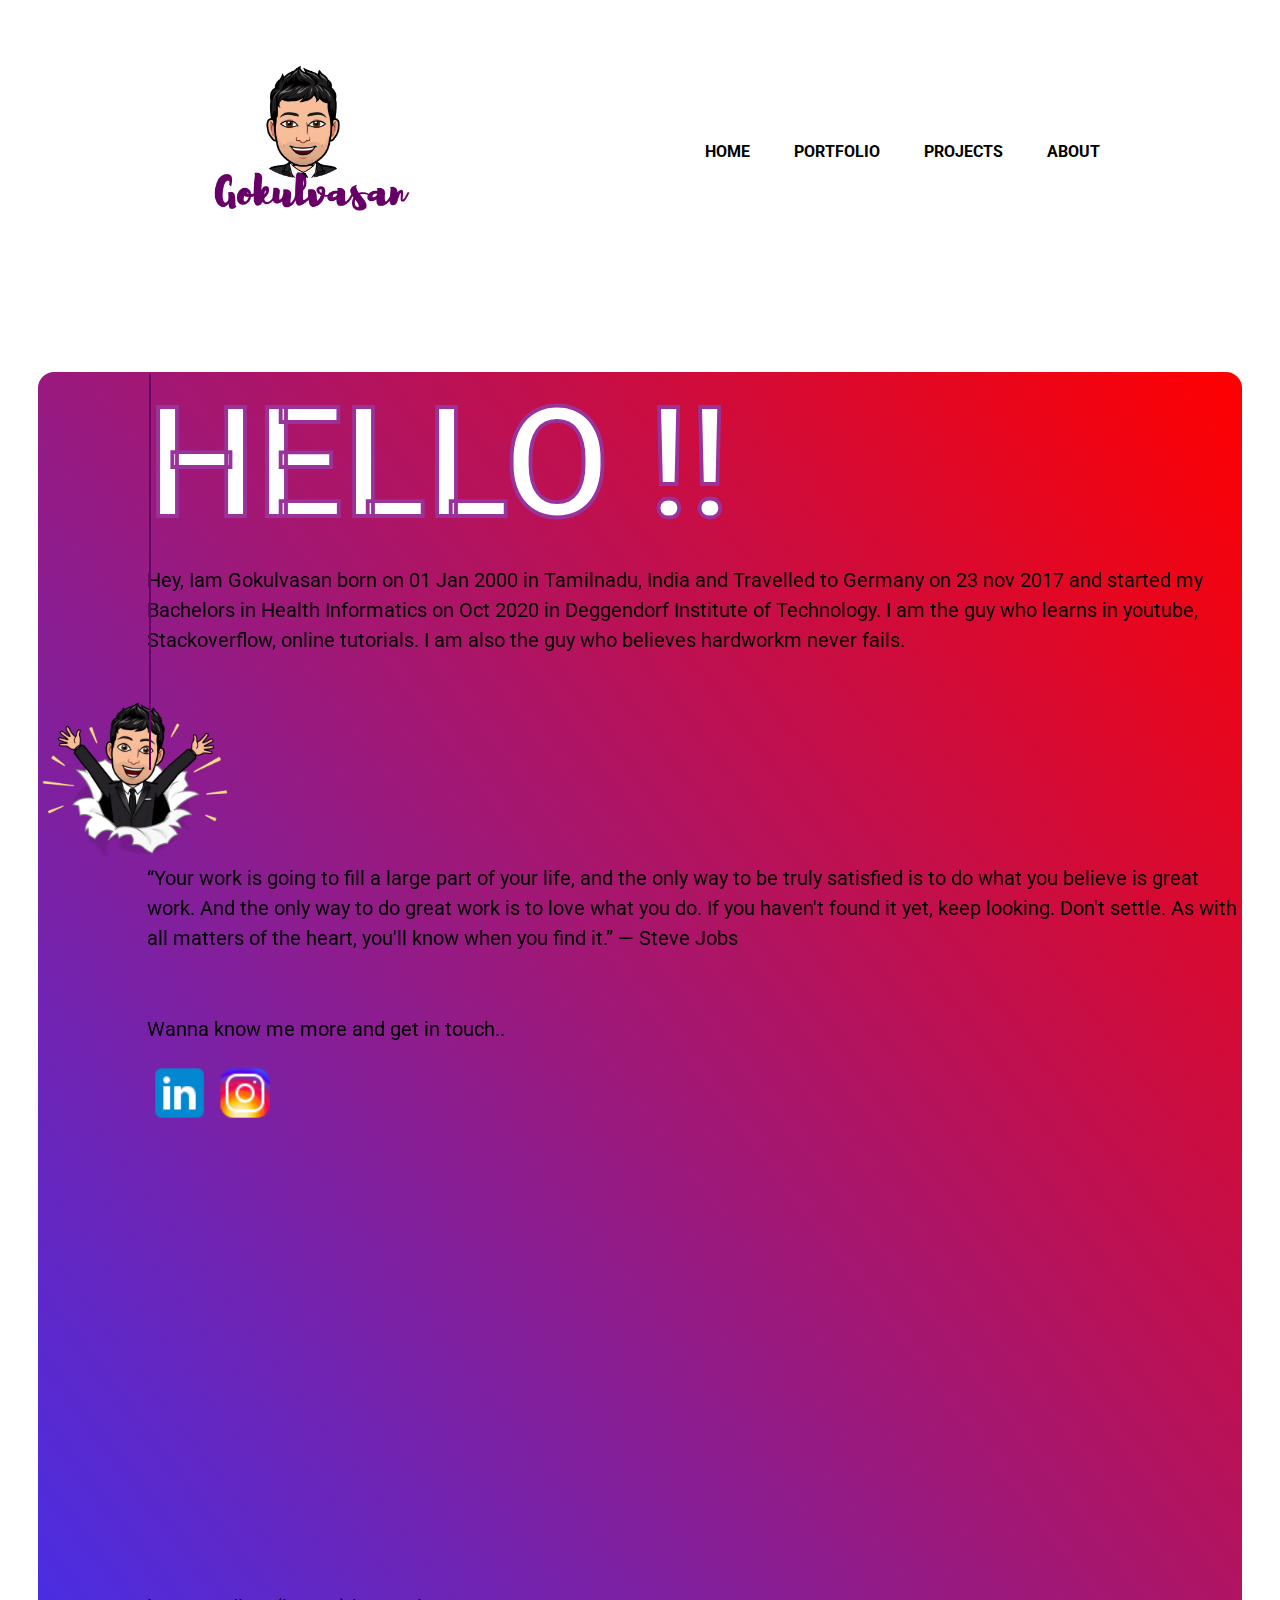
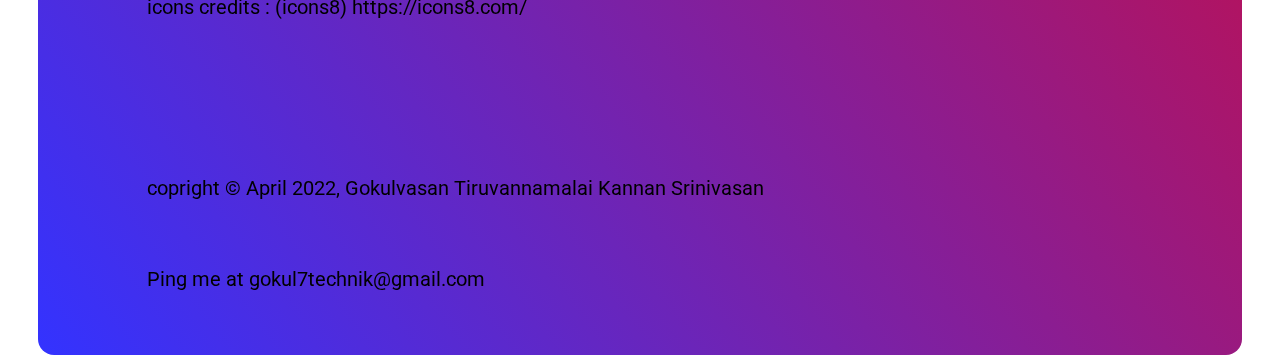
<file: about.html>
<!DOCTYPE html>
<html lang="en">
<head>
    
    <meta charset="UTF-8">
    <meta name="viewport" content="width=device-width, initial-scale=1">
    <meta http-equiv="X-UA-compatible" content="ie=edge">
    <title>GV PORTFOLIO</title>
    <!-- Bootstrap css file-->
   <link rel="stylesheet" href="./css/bootstrap.min.css">
   
    <!-- font awesome icons-->
   <link  rel="stylesheet" href="./css/all.min.css">
  
    
    <!--custom css file-->
    <link  rel="stylesheet" href="./css/style.css">

    <!--google fonts -->
    <link rel="preconnect" href="https://fonts.googleapis.com">
    <link rel="preconnect" href="https://fonts.gstatic.com" crossorigin> 
</head>
<body>
    <div class="porto">
      
        <nav>
          <input type="checkbox" id="check">
          <label for="check" class="checkbtn">
            <i class="fas fa-bars"></i>
          </label>
          <img src="/img/logo.png" alt="logo" class="logol">
          <ul>
            <li><a href="index.html">HOME</a></li>
            <li><a href="portfolio.html">PORTFOLIO</a></li>
            <li><a href="project.html">PROJECTS</a></li>
            <li><a href="#">ABOUT</a></li>
          </ul>
        </nav>
    </div>  
    <div class="port-cont">
        <h1 data-text="HELLO !!">HELLO !!</h1>
        <p> Hey, Iam Gokulvasan born on 01 Jan 2000 in Tamilnadu, India and Travelled to Germany on 23 nov 2017 
              and started my Bachelors in Health Informatics on Oct 2020 in Deggendorf Institute of Technology.
               I am the guy who learns in youtube, Stackoverflow, online tutorials. I am also the guy who
                believes hardworkm never fails. </p>
        <img src="/img/aww.png">   <br>
        <p>“Your work is going to fill a large part of your life, and the only way to be
             truly satisfied is to do what you believe is great work. And the only way to
              do great work is to love what you do. If you haven't found it yet,
               keep looking. Don't settle. As with all matters of the heart, you'll 
               know when you find it.” — Steve Jobs</p> <br>
        <p>
                  Wanna know me more and get in touch..
        </p>
        <p><a href="https://www.linkedin.com/in/gokulvasan-tiruvannamalai-kannan-srinivasan-377aa8147/"><img src="/img/li.png"  alt="linkedin" class="smedia" ></a><a href="https://www.instagram.com/gk.vzn/"><img src="/img/ins.png"  alt="insta" class="smedia" ></a></p>
         <br>
         <br>
         <br>
         <br>
         <br>
         <br>
         <br>
         <br>
         <br>
         <br><p class="pin">icons credits : (icons8) https://icons8.com/</p>
         <br>
         <br>
         <br>
         <p class="pin">copright © April 2022, Gokulvasan Tiruvannamalai Kannan Srinivasan</p><br>
         <p class="pin">Ping me at    gokul7technik@gmail.com</p><br>

    </div>
</body>
</file>
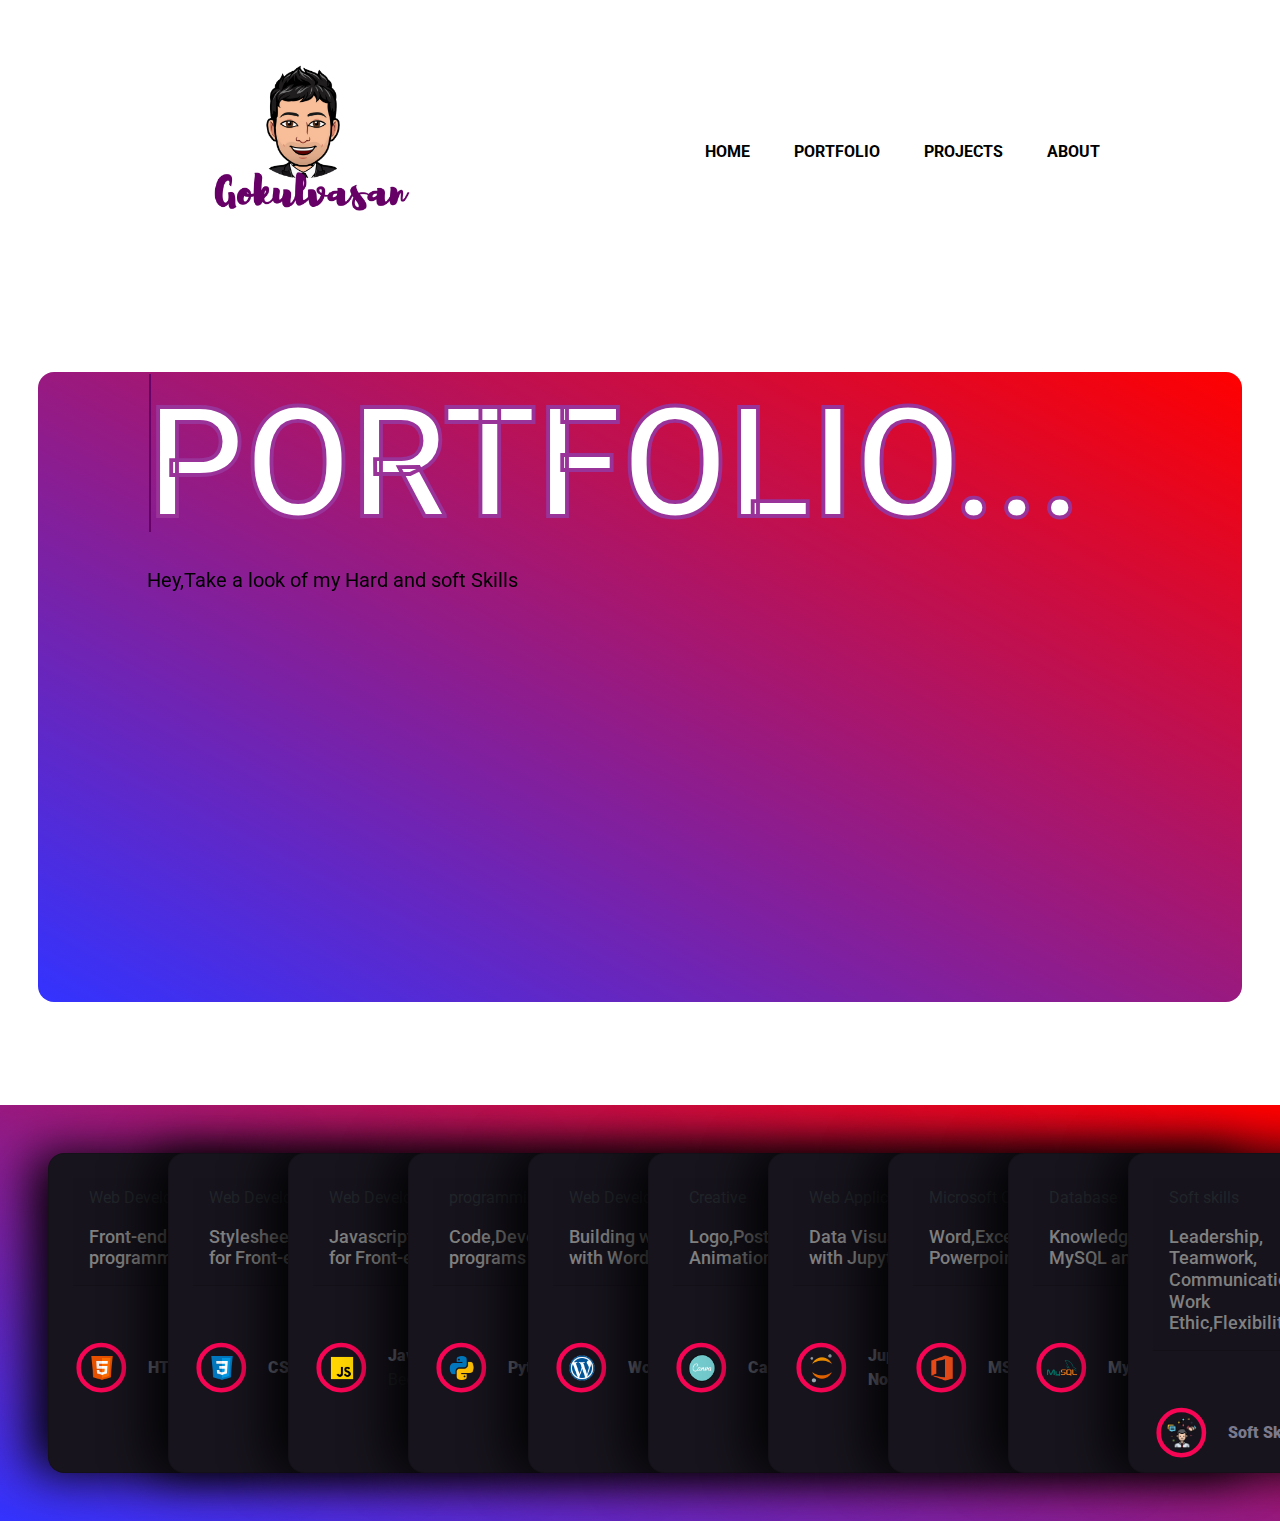
<file: portfolio.html>
<!DOCTYPE html>
<html lang="en">
<head>
    
    <meta charset="UTF-8">
    <meta name="viewport" content="width=device-width, initial-scale=1">
    <meta http-equiv="X-UA-compatible" content="ie=edge">
    <title>GV PORTFOLIO</title>
    <!-- Bootstrap css file-->
   <link rel="stylesheet" href="./css/bootstrap.min.css">
   
    <!-- font awesome icons-->
   <link  rel="stylesheet" href="./css/all.min.css">
  
    
    <!--custom css file-->
    <link  rel="stylesheet" href="./css/style.css">

    <!--google fonts -->
    <link rel="preconnect" href="https://fonts.googleapis.com">
    <link rel="preconnect" href="https://fonts.gstatic.com" crossorigin> 
</head>
<body>
    <div class="porto">
      
        <nav>
          <input type="checkbox" id="check">
          <label for="check" class="checkbtn">
            <i class="fas fa-bars"></i>
          </label>
          <img src="/img/logo.png" alt="logo" class="logol">
          <ul>
            <li><a href="index.html">HOME</a></li>
            <li><a href="portfolio.html">PORTFOLIO</a></li>
            <li><a href="project.html">PROJECTS</a></li>
            <li><a href="#">ABOUT</a></li>
          </ul>
        </nav>
    </div>  
    <div class="page">
        <div class="port-cont">
          <h1 data-text="PORTFOLIO...">PORTFOLIO...</h1>
          <p>Hey,Take a look of my Hard and soft Skills</p>
           <!--<a href="#">ABOUT ME</a>  -->
        </div>
    
     <section class="card-list">
        <article class="card">
          <header class="card-header">
            <p>Web Development</p>
            <h2>Front-end programming</h2>
          </header>
          <div class="card-content">
            <a class="card-icon" href="#">
             <img src="/img/ht.png">
             <svg class="circle" viewBox="0 0 106 57">
               <circle cx="50" cy="50" r="40"></circle>
             </svg>
            </a>
            <div class="icon-name">
             <div class="icon-name-prefix">HTML</div>
     
        </article>

        <article class="card">
         <header class="card-header">
           <p>Web Development</p>
           <h2>Stylesheet language for Front-end</h2>
         </header>
         <div class="card-content">
          <a class="card-icon" href="#">
            <img src="/img/cs.png">
            <svg class="circle" viewBox="0 0 106 57">
              <circle cx="50" cy="50" r="40"></circle>
            </svg>
          </a>
          <div class="icon-name">
            <div class="icon-name-prefix">CSS</div>
        </article>

        <article class="card">
         <header class="card-header">
           <p>Web Development</p>
           <h2>Javascript language for Front-end</h2>
         </header>
         <div class="card-content">
          <a class="card-icon" href="#">
            <img src="/img/jsss.png">
            <svg class="circle" viewBox="0 0 106 57">
              <circle cx="50" cy="50" r="40"></circle>
            </svg>
          </a>
          <div class="icon-name">
            <div class="icon-name-prefix">Javascript</div> Beginner
        </article>

        <article class="card">
         <header class="card-header">
           <p>programming</p>
           <h2>Code,Developing programs</h2>
         </header>
         <div class="card-content">
           <a class="card-icon" href="#">
             <img src="/img/py.png">
             <svg class="circle" viewBox="0 0 106 57">
              <circle cx="50" cy="50" r="40"></circle>
             </svg>
           </a>
          <div class="icon-name">
            <div class="icon-name-prefix">Python</div>
        </article>

        <article class="card">
          <header class="card-header">
           <p>Web Development</p>
           <h2>Building website with Wordpress</h2>
          </header>
          <div class="card-content">
          <a class="card-icon" href="#">
            <img src="/img/wd.png">
            <svg class="circle" viewBox="0 0 106 57">
              <circle cx="50" cy="50" r="40"></circle>
            </svg>
          </a>
          <div class="icon-name">
            <div class="icon-name-prefix">Wordpress</div>
        </article>

        <article class="card">
         <header class="card-header">
            <p>Creative</p>
            <h2>Logo,Poster and Animations</h2>
         </header>
         <div class="card-content">
          <a class="card-icon" href="#">
            <img src="/img/can.png">
            <svg class="circle" viewBox="0 0 106 57">
             <circle cx="50" cy="50" r="40"></circle>
           </svg>
          </a>
          <div class="icon-name">
            <div class="icon-name-prefix">Canva</div>
        </article>

        <article class="card">
         <header class="card-header">
           <p>Web Application</p>
           <h2>Data Visualizing with Jupyter</h2>
         </header>
         <div class="card-content">
          <a class="card-icon" href="#">
            <img src="/img/jup.png">
            <svg class="circle" viewBox="0 0 106 57">
              <circle cx="50" cy="50" r="40"></circle>
            </svg>
          </a>
          <div class="icon-name">
            <div class="icon-name-prefix">Jupyter Notebook</div>
        </article>

        <article class="card">
         <header class="card-header">
           <p>Microsoft Office</p>
           <h2>Word,Excel, Powerpoint</h2>
         </header>
         <div class="card-content">
         <a class="card-icon" href="#">
            <img src="/img/ms.png">
            <svg class="circle" viewBox="0 0 106 57">
              <circle cx="50" cy="50" r="40"></circle>
            </svg>
          </a>
          <div class="icon-name">
            <div class="icon-name-prefix">MS Office</div>
        </article>

        <article class="card">
         <header class="card-header">
           <p>Database</p>
           <h2>Knowledge in MySQL and Quries</h2>
         </header>
         <div class="card-content">
          <a class="card-icon" href="#">
            <img src="/img/sql.png">
            <svg class="circle" viewBox="0 0 106 57">
              <circle cx="50" cy="50" r="40"></circle>
            </svg>
          </a>
          <div class="icon-name">
            <div class="icon-name-prefix">MySQL</div>
        </article> 
        <article class="card">
          <header class="card-header">
            <p>Soft skills</p>
            <h2>Leadership, Teamwork, Communication, Work Ethic,Flexibility.</h2>
          </header>
          <div class="card-content">
           <a class="card-icon" href="#">
             <img src="/img/ss.png">
             <svg class="circle" viewBox="0 0 106 57">
               <circle cx="50" cy="50" r="40"></circle>
             </svg>
           </a>
           <div class="icon-name">
             <div class="icon-name-prefix">Soft Skills</div>
         </article>
      </section>
     
  </div>      
</body>
</file>
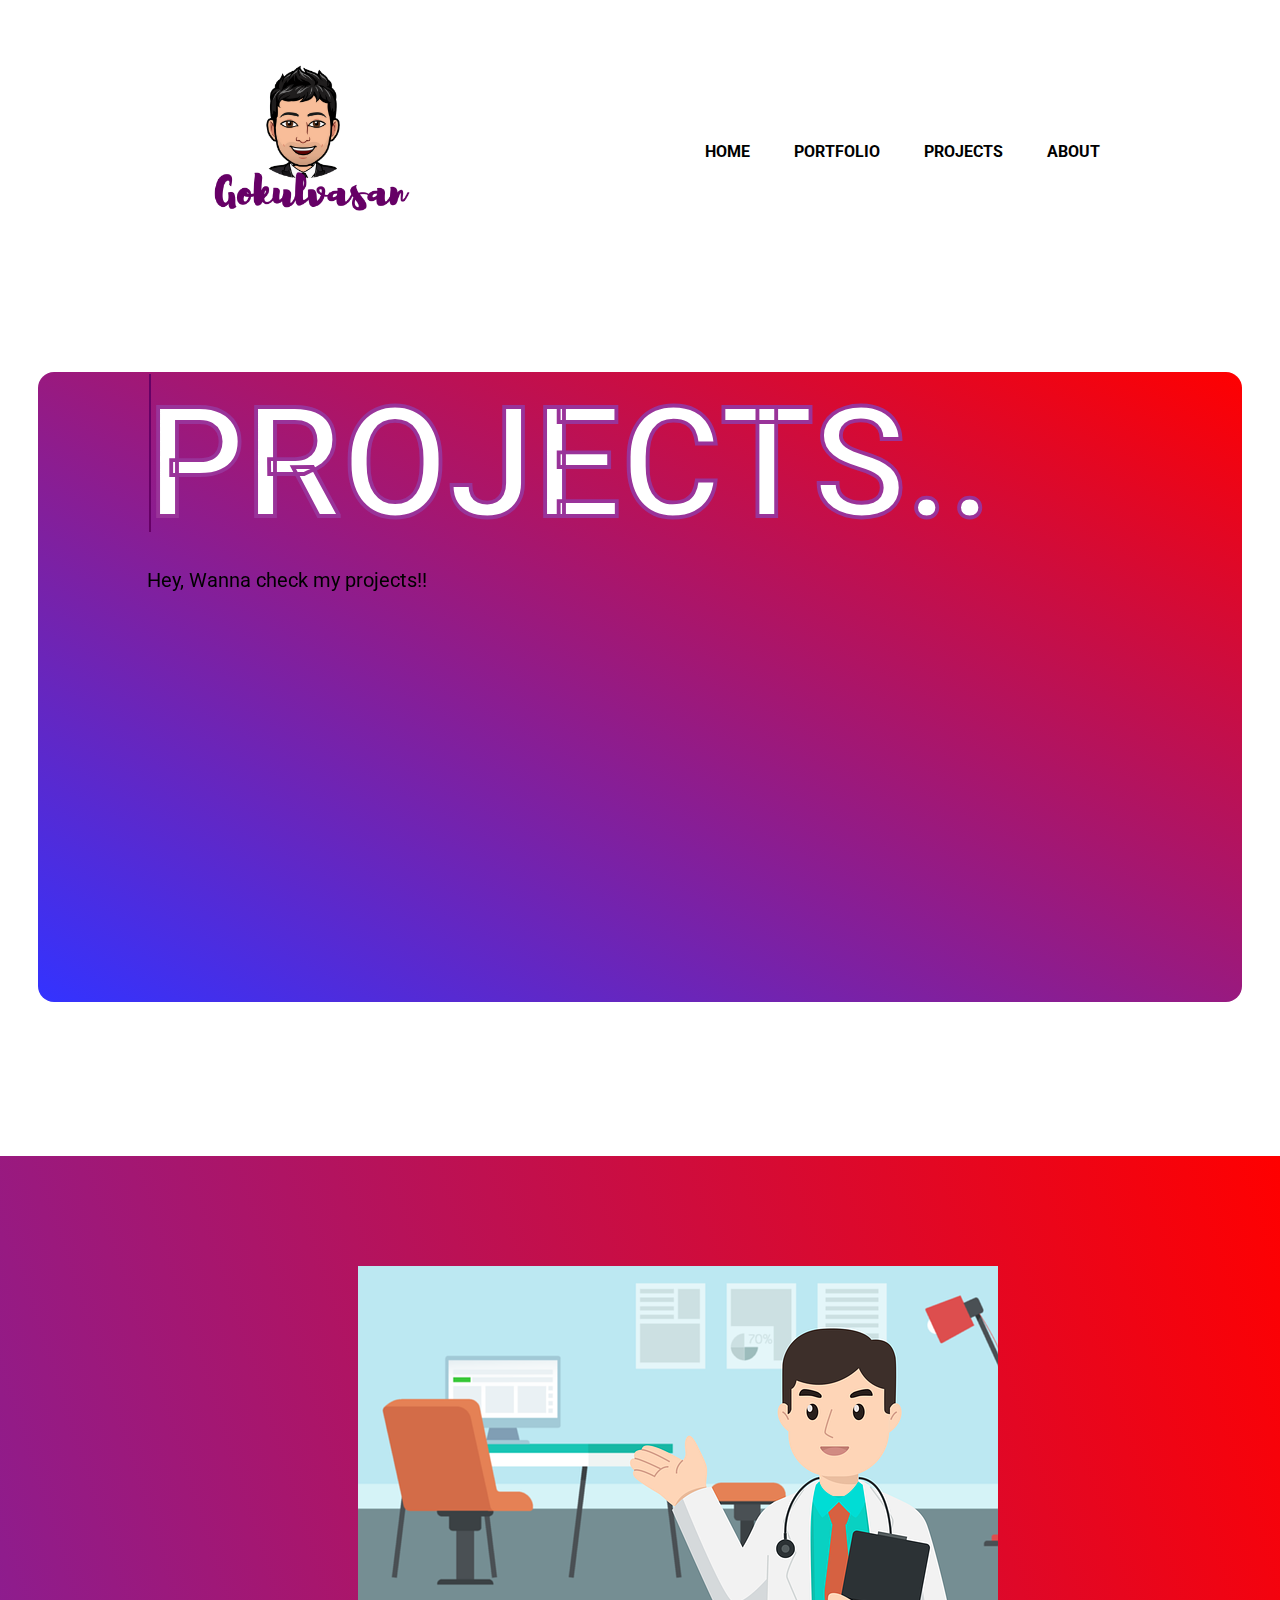
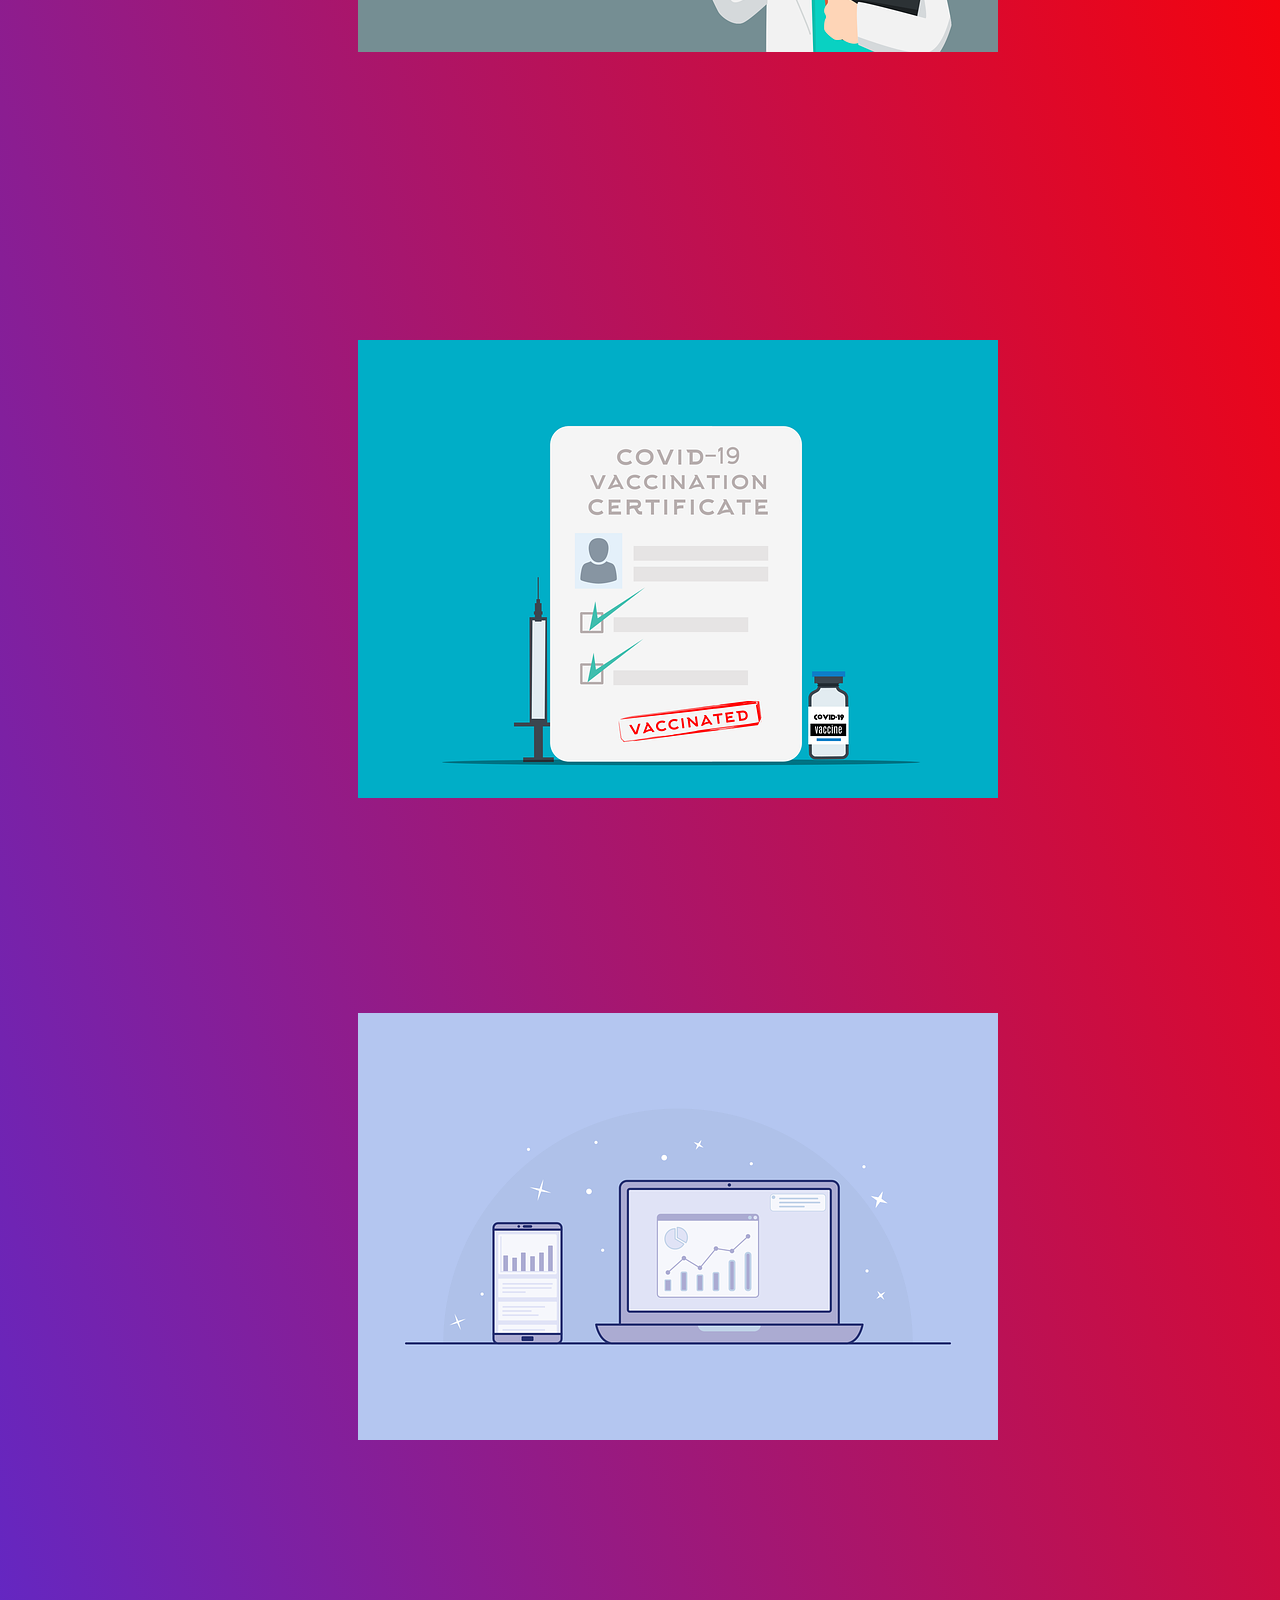
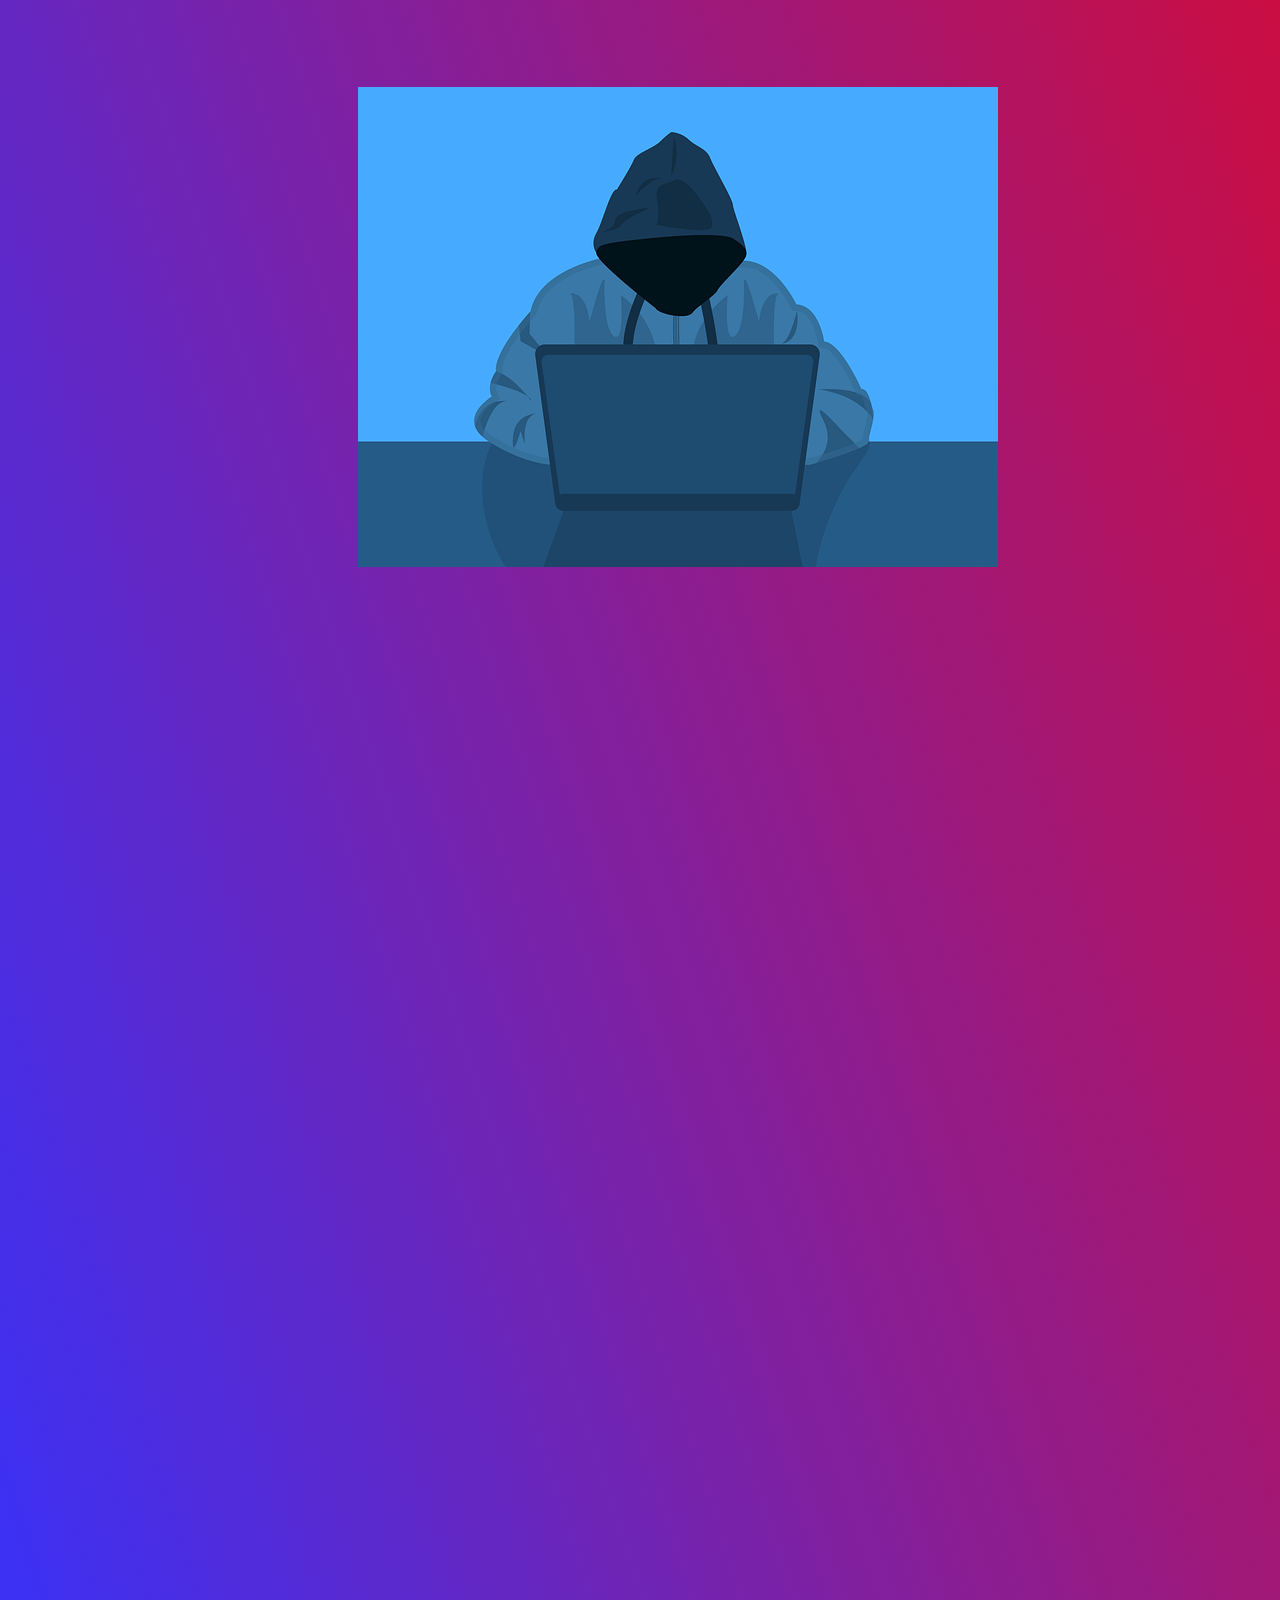
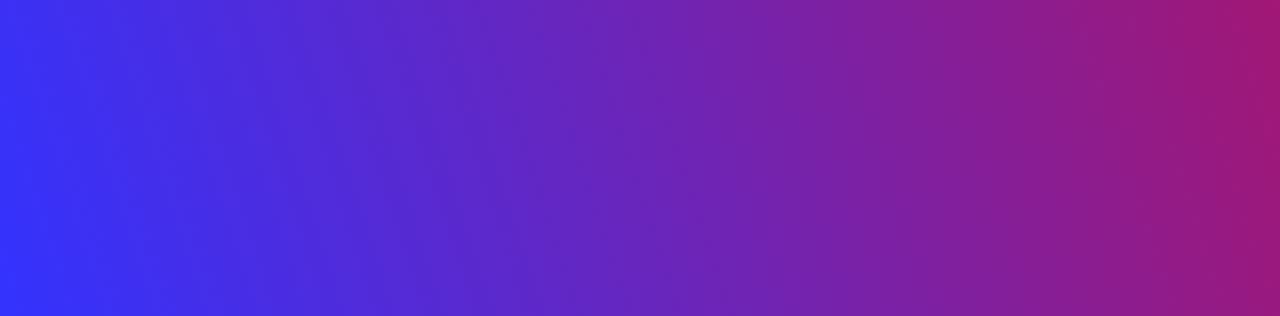
<file: project.html>
<!DOCTYPE html>
<html lang="en">
<head>
    
    <meta charset="UTF-8">
    <meta name="viewport" content="width=device-width, initial-scale=1">
    <meta http-equiv="X-UA-compatible" content="ie=edge">
    <title>GV PORTFOLIO</title>
    <!-- Bootstrap css file-->
   <link rel="stylesheet" href="./css/bootstrap.min.css">
   
    <!-- font awesome icons-->
   <link  rel="stylesheet" href="./css/all.min.css">
  
    
    <!--custom css file-->
    <link  rel="stylesheet" href="./css/style.css">

    <!--google fonts -->
    <link rel="preconnect" href="https://fonts.googleapis.com">
    <link rel="preconnect" href="https://fonts.gstatic.com" crossorigin> 
</head>
<body>
    <div class="porto">
      <nav>
        <input type="checkbox" id="check">
        <label for="check" class="checkbtn">
          <i class="fas fa-bars"></i>
        </label>
        <img src="/img/logo.png" alt="logo" class="logol">
        <ul>
          <li><a href="index.html">HOME</a></li>
          <li><a href="portfolio.html">PORTFOLIO</a></li>
          <li><a href="project.html">PROJECTS</a></li>
          <li><a href="#">ABOUT</a></li>
        </ul>
      </nav> 
        
    </div>  
    <div class="page">
      <div class="port-cont">
        <h1 data-text="PROJECTS..">PROJECTS..</h1>
        <p>Hey, Wanna check my projects!! </p>
         <!--<a href="#">ABOUT ME</a>  -->
      </div>
    <div class="sectionBx">
        <div class="container-tilt">
          <div class="tilt">
            <div class="imgBx">
              <img src="/img/ii.png">
            </div>
            <div class="contentBx">
              <h2>EHR SYSTEM</h2>
              <p>The EHR project is a very simple and basic CRUD system which lets doctors
                 create, update, edit and delete patient records.Authentication 
                 and Authorization is implemented. The frontend was done with 
                 HTML5, CSS3, Javascript and Bootstrap. Backend was done with 
                 the help of PHP and PhpMyAdmin.
              </p>
              <a href="https://github.com/gkvzn/EHR-SYSTEM">VISIT GITHUB</a>  
            </div>
          </div>
        </div>
        <div class="container-tilt">
          <div class="tilt">
            <div class="imgBx">
              <img src="/img/vc.png">
            </div>
            <div class="contentBx">
              <h2>Online Vaccination Certificate</h2>
              <p>A basic Software code where people can view and
                 download their vaccination Certificate with seperate
                 user id (only Backend) Done with Python</p>
                 <a href="https://github.com/gkvzn/Vaccination-certificate">VISIT GITHUB</a>  
            </div>
          </div>
        </div>
        <div class="container-tilt">
          <div class="tilt">
            <div class="imgBx">
              <img src="/img/dv.png">
            </div>
            <div class="contentBx">
              <h2>Data visualization</h2>
              <p>Data visualization of the Comparing Germany's total hospital beds 
                with its neighboring countries and the Recovery rate to help 
                managing the hospital bed. Used libreries are  pandas,
                  seaborn, numpy and Matplotlib.</p>
                  <a href="https://github.com/gkvzn/datavisualize-Hospital-beds">VISIT GITHUB</a>  
            </div>
          </div>
        </div>
        <div class="container-tilt">
          <div class="tilt">
            <div class="imgBx">
              <img src="/img/hc.png">
            </div>
            <div class="contentBx">
              <h2></h2>
              <p>Wanna see my projects and Github porfolio!!</p>
              <a href="https://github.com/gkvzn">VISIT GITHUB</a>
            </div>
          </div>
        </div>
      </div>
      <script type="text/javascript" src="/Js/vanilla-tilt.js"></script>
      <script type="text/javascript">
        VanillaTilt.init(document.querySelector(".tilt"), {
          max: 25,
          speed: 400
        });
        
        //It also supports NodeList
        VanillaTilt.init(document.querySelectorAll(".tilt"));
      </script>
      
        


</body>
</file>
<file: css/style.css>
/* Import fonts from fonts.css file*/
@import url(./fonts.css); 
/* css variable*/
@import url(./partials/_variables.css);
/* google fonts*/
@import url('https://fonts.googleapis.com/css2?family=Roboto:ital,wght@1,900&display=swap');


*{
  margin: 0;
  padding: 0;
  font-family: 'Roboto', sans-serif;

}

nav img{
  width: 300px;
}


html{
  overflow-x: hidden;
}


.Roger{
  position: relative;
  width: 100%;
  height: 100vh;
  background: white;

}

nav{
  display: flex;
  width: 75%;
  margin: auto;
  padding: 10px 0;
  align-items: center;
  justify-content: space-between;
  position: sticky;
}

  


nav ul li{
    display: inline-block;
    list-style: none;
    margin: 8px 12px;
}

nav ul li a{
  text-decoration: none;
  color:black;
  font-weight: bolder;
  padding: 7px 8px;
  border-radius: 3px;
  
  
}

nav ul li a:hover{
  color: white;
  background: linear-gradient(to bottom left, #ff0000 0%, #3333ff 100%);
}
.checkbtn{
  display: none;
  font-size: 30px;
  color: black;
  float: right;
  line-height: 80px;
  margin-right: 27px;
  cursor: pointer;
  
}

#check{
  display: none;
}
.contnt{
  margin-left: 8%;
  margin-top: 10%;
}
.contnt h1{
  font-size: 35px;
  color: #660066;
  margin-bottom: 20px;
  
}
span{
  color: black;
}
.contnt p{
  color: #330033;
  line-height: 22px;
  font-size: large;
}

.contnt a{
  
  background: linear-gradient(to bottom left, #ff0000 0%, #3333ff 100%);
  padding: 10px 18px;
  text-decoration: none;
  font-weight: bold;
  color: white;
  display: inline-block;
  margin: 30px 0;
  border-radius: 5px;
}

.design{
  width: 45%;
  height: 72%;
  position:absolute;
  bottom: 0;
  right: 92px;
}
.design img{
  height: 98%;
  position: absolute;
  left: 50%;
  bottom: 0%;
  transform: translateX(-50%);
  transition: bottom 1s, left 1s;
}

.design:hover .gamebox{
   bottom: 40px;
}

.design:hover .boy{
  left: 45%;
}
/** ==================================================== student icon ===============================================**/ 
.sec{
  margin-top: 175px;
  bottom: 0%;
  
  background: linear-gradient(to bottom left, #ff0000 0%, #3333ff 100%);
}

.container {
 width: 100%;
 max-width: 1024px;
 padding: 0 4%;
 padding-top: 200px;
 margin: 0 auto;
 display: flex;
 justify-items: center;
 align-items: center;

}

.box{
  width: 100%;
  max-width: 300px;
  min-width: 200px;
  height: 250px;
  background-color: #660066;
  margin: 10px;
  border-radius: 10px;
  box-shadow: 0px 2px 10px rgba(0,0,0,0.24);
  border: 2px solid rgba(7,7,7,0.12);
  font-size: 17px;
  transition: all 0.3s ease;
  position:relative;
  display: flex;
  align-items: center;
  flex-direction: column;
  cursor:pointer;
  transition: all 0.3s ease;
  border: 2px solid#993399;

}
.icon {
  margin: 20px auto 0 auto;
  width: 100%;
  height: 80px;
  max-width: 80px;
  background: linear-gradient(90deg, #f45252, #f50553 40%,rgba(0,0,0,0.28) 59%);
  border-radius: 100%;
  display: flex;
  flex-wrap: wrap;
  justify-content: center;
  align-items: center;
  color: #fff;
  background-position: 0px;
  background-size: 200px;
}

.fas fa-university{
  font-size: 37px;
}
.fas fa-plane{
  font-size: 37px;
}
.fas fa-film{
  font-size: 37px;
}
.fas fa-balance-scale{
  font-size: 37px;
}
.box .box_title{
  width: 100%;
  margin: 0%;
  text-align: center;
  margin-top: 30px;
  color: #fff;
  font-weight: 400;
  text-transform: uppercase;
  letter-spacing: 3px;

}
.box .box_text {
  width: 80%;
  margin: 0 auto;
  font-size: 13px;
  text-align: center;
  margin-top: 20px;
  color: white;
  font-weight: 200;
  letter-spacing: 2px;
  opacity: 0;
  max-height: 0;
  transition: all 0.3s ease;
  font-family: Verdana, Geneva, Tahoma, sans-serif;
}
.container .box:hover{
  height: 270px;
}
.container .box:hover .box_text{
  transition: all 0.3s ease;
  opacity: 1;
  max-height: 125px;
}
.container .box:hover .icon{
background-position: -120px;
transition: all 0.3s ease;
background-color:#660066 ;
}


/*=================================responsiv==========================*/


/* Small devices (tablets, 768px and up) */
@media screen and (max-width: 768px){
  
  body{
    overflow-x: hidden;
  }
  .Roger{
   
    background: linear-gradient(to bottom left, #ff0000 0%, #3333ff 100%);
  }
  
  
  .checkbtn{
    display: block;

  }

  #check{
    display: none;
  }
  nav ul{
    position: absolute;
    width: 48%;
    height: 30vh;
    background: black;
    top: 120px;
    left: -100%;
    text-align: center;
    transition: all .5s;
    

    

 
  }
  nav {
    position: relative;
  }

  nav ul li{
    display: block;
    margin: 50px 0;
    line-height: 4px;
    
    
  }
  nav ul li a{
    font-size: 16px;
    color: white;
  }
  nav ul li a:hover a.active{
    background: none;
    color: white;
    
  }
  #check:checked ~ ul{
    left: 180px;
  }
  .design img{
    width:400px;
    height: auto;
    top: 103%;
    transform: translateX(-50%);
    transition: bottom 1s, left 1s;
  }
  .container{
    display: flex;
   flex-wrap: wrap;
   margin-top: 108%;
 
  }
  
  .box{
   align-items: center;
   
   
  }
  .contnt h1{
    font-size: larger;
    color: white;
    
  }
  span{
    color: whitesmoke;
  }

  .design:hover .gamebox{
    bottom: 70%;
 }
 
 .design:hover .boy{
   left: 55%;
 }
}


/*==========================portfolio page =========================================*/

.porto{
  position: relative;
  width: 100%;
  height: 30vh;
 background-color: white;
 

}

.port-cont{
  margin-left: 3%;
  margin-top: 8%;
  margin-right: 3%;
  margin-bottom: 8%;
  border-radius: 16px;
  
  min-height: 70vh;
  font-size: 30px;
  background: linear-gradient(to bottom left, #ff0000 0%, #3333ff 100%);
  backdrop-filter: blur(50px);
  -webkit-backdrop-filter: blur(50px);
  
}
.port-cont img{
  width: 16%;
}
.port-cont h1{
  font-size: 12vw;
  color: white;
  -webkit-text-stroke: 0.3vw #993399;
  text-transform: uppercase;
  margin-left: 9%;
  opacity: 1;
  
}
.port-cont p{
  font-size: 30px;
  color: #000;
 margin-left: 9%;
}
.port-cont h1::before{
  content: attr(data-text);
  position: absolute;
  margin-left: 2px;
  margin-top: 2px;
  width: 0%;
  height: 25%;
  color: black;
  -webkit-text-stroke: 0vw #383d52;
  border-right: 2px solid #660066;
  overflow: hidden;
  animation: animate 6s linear infinite;
}
@keyframes animate{
  0%,10%,100%{
    width: 0;
  }
  50%,90%{
    width: 100%;
  }
}
/*=================cards=============*/

.card-list {
  display: flex;
  padding: 3rem;
  overflow-x: scroll;

}

.card {
  display: flex;
  position: relative;
  flex-direction: column;
  height: 320px;
  width: 400px;
  min-width: 250px;
  padding: 1.5rem;

  border-radius: 16px;
  background: #17141d;
  box-shadow: -1rem 0 3rem #000;

  transition: .2s;
}

.card-list::-webkit-scrollbar {
  width: 10px;
  height: 10px;
}

.card-list::-webkit-scrollbar-thumb {
  background: #201c29;
  border-radius: 18px;
  box-shadow: inset 2px 2px 2px hsla(0,0%,100%,.25);

}

.card-list::-webkit-scrollbar-track {
  background: linear-gradient(to bottom left, #ff0000 0%, #3333ff 100%);
}

.card:hover {
  transform: translateY(-1rem);

}

.card:hover~.card {
  transform: translateX(130px);
}

.card:not(:first-child){
  margin-left: -130px;
}

.card-content{
  position: relative;
  display: grid;
  grid-template-columns: 75px 1fr;
  align-items: center;
  margin: 3rem 0 0;
}

.card-icon img {
  width: 30px;
  height: 30px;
  border-radius: 0%;
  display: block;
  overflow: hidden;
  margin: 19px 10px;
  margin-left: 14px;
}  
 

.card-icon {
  grid-area: auto;
  align-self: start;
  position: relative;
  box-sizing: border-box;
}
.circle {
  position: absolute;
  bottom: 0;
  left: 0;
  width: 60px;
  height: 93px;
  fill:none;
  stroke: #f50553;
  stroke-width: 8;
  stroke-linecap: round;
  pointer-events: none;
}

.icon-name {
  grid-area: auto;
    box-sizing: border-box;
}

.icon-name-prefix {
  font-style: normal;
  font-weight: 900;
  color: #7a7a8c;
}

.card-header h2:hover {
  background: linear-gradient(to bottom left, #ff0000 0%, #3333ff 100%);
  text-shadow: none;
  background-clip: text;
  -webkit-background-clip: text;
  -webkit-text-fill-color: transparent;


}

.card-header h2{
  font-size: large;
  color: grey;
}

.card-list
{
  background:linear-gradient(to bottom left, #ff0000 0%, #3333ff 100%);
  bottom: 0%;
  
 
}


 /*=============================responsiv portfolio page===============================*/

 /* Small devices (tablets, 768px and up) */
@media screen and (max-width: 768px){
  html{

    overflow-x: hidden;
   
  }
  .container-1 {
    position: absolute;
    width: 100%;
    padding-top: 220px;
    margin-top: 150px;
    margin-left: 258px;
    justify-items: center;
    align-items: center;
  
   
  }
  .port-cont p{
    font-size: 30px;
    color: #000;
   margin-left: 9%;
  }


  .card-list{
    position: relative;
    margin-top: 0px;
  }

 /*================================animation project========================================*/   
  .port-cont{
    margin-left: 8%;
    margin-top: 8%;
  
    min-height: 25vh;
  }
  .port-cont h1::before{
    content: attr(data-text);
    position: absolute;
    margin-left: 2px;
    margin-top: 2px;
    width: 0%;
    height: 10%;
    color: black;
    -webkit-text-stroke: 0vw #383d52;
    border-right: 2px solid #660066;
    overflow: hidden;
    animation: animate 6s linear infinite;
  }
}    

/*===================================projects=======================================================*/
 
.pop-face{
  width: 18%;
  position: absolute;
  margin-left: 50px;
  margin-top: 33%;
}

.sectionBx{ 
  justify-content: center;
  margin-top: 5%;
  align-items: center;
  min-height: 440vh;
  
  background:linear-gradient(to bottom left, #ff0000 0%, #3333ff 100%);
}

.sectionBx .container-tilt {
  position: relative;
  display: flex;
  justify-content: center;
  flex-direction: column;
  padding: 50px 0;
  margin-left: 28%;
  margin-top: 12%;
  transform-style: preserve-3d;
  
}

.sectionBx .container-tilt .tilt {
  position: relative;
  width: 450px;
  height: 300px;
  margin: 60px 0;
  background: black;
  transform-style: preserve-3d;
  

}
.sectionBx .container-tilt .tilt:hover{
  box-shadow: 0 50px 80px rgba(0,0,0,0.2);
}


.sectionBx .container-tilt .tilt .imgBx{
  position: absolute;
  top: 0;
  left: 0;
  width: 100%;
  height: 100%;
}

.container-tilt .tilt .contentBx
{
  position:relative;
  top: 70%;
  left: 50px;
  right: 50px;
  background-color: #fff;
  transform: translateZ(20px) scaleY(0);
  padding: 40px 25px;
  transform-origin: top;
  transition: 0.5s;
  transform-style: preserve-3d;
}

.sectionBx .container-tilt .tilt:hover .contentBx{
  transform: translateZ(50px) scale(1);
}

.container-tilt .tilt .contentBx a{
  text-decoration: none;
  color:black;
  font-weight: bolder;
  padding: 7px 8px;
  border-radius: 3px;
  background-color: #993399;
  
  
}

.container-tilt .tilt .contentBx a:hover{
  color: white;
  background: linear-gradient(to bottom left, #ff0000 0%, #3333ff 100%);
}

/* Small devices (tablets, 768px and up) */
@media screen and (max-width: 768px){
  .sectionBx{ 
    justify-content: center;
    margin-top: 5%;
    align-items: center;
    min-height: 150vh;
    background:linear-gradient(to bottom left, #ff0000 0%, #3333ff 100%);
    overflow-x: hidden;

    
  } 
  .sectionBx .container-tilt {
    position: relative;
    display: flex;
    justify-content: center;
    flex-direction: column;
    padding: 50px 0;
    margin-left: 1%;
    transform-style: preserve-3d;
  }
  .sectionBx .container-tilt .tilt {
    position: relative;
  width: 10px;
  height: 30px;
  margin: 60px 0;
  }
  .sectionBx .container-tilt .tilt .imgBx{
    position: relative;
    top: 0;
    left: 30px;
    width: 2vmin;
    height: 2vmin
}
.container-tilt .tilt .contentBx
{
  position:relative;
  top: 70%;
  left: 45px;
  right: 5px;
  width: 250px;
  height: 180px;
}
img{
  width: 300px;

}
.container-tilt .tilt .contentBx h2{
  font-size: 1em;
}
.container-tilt .tilt .contentBx p{
  font-size: .5em;
}
.container-tilt .tilt .contentBx a{
  font-size: 10px;
  border-radius: 2px;
}

}

.port-cont .smedia{
  width: 6%;
}
.port-cont  p{
  font-size: 20px;
}
</file>
